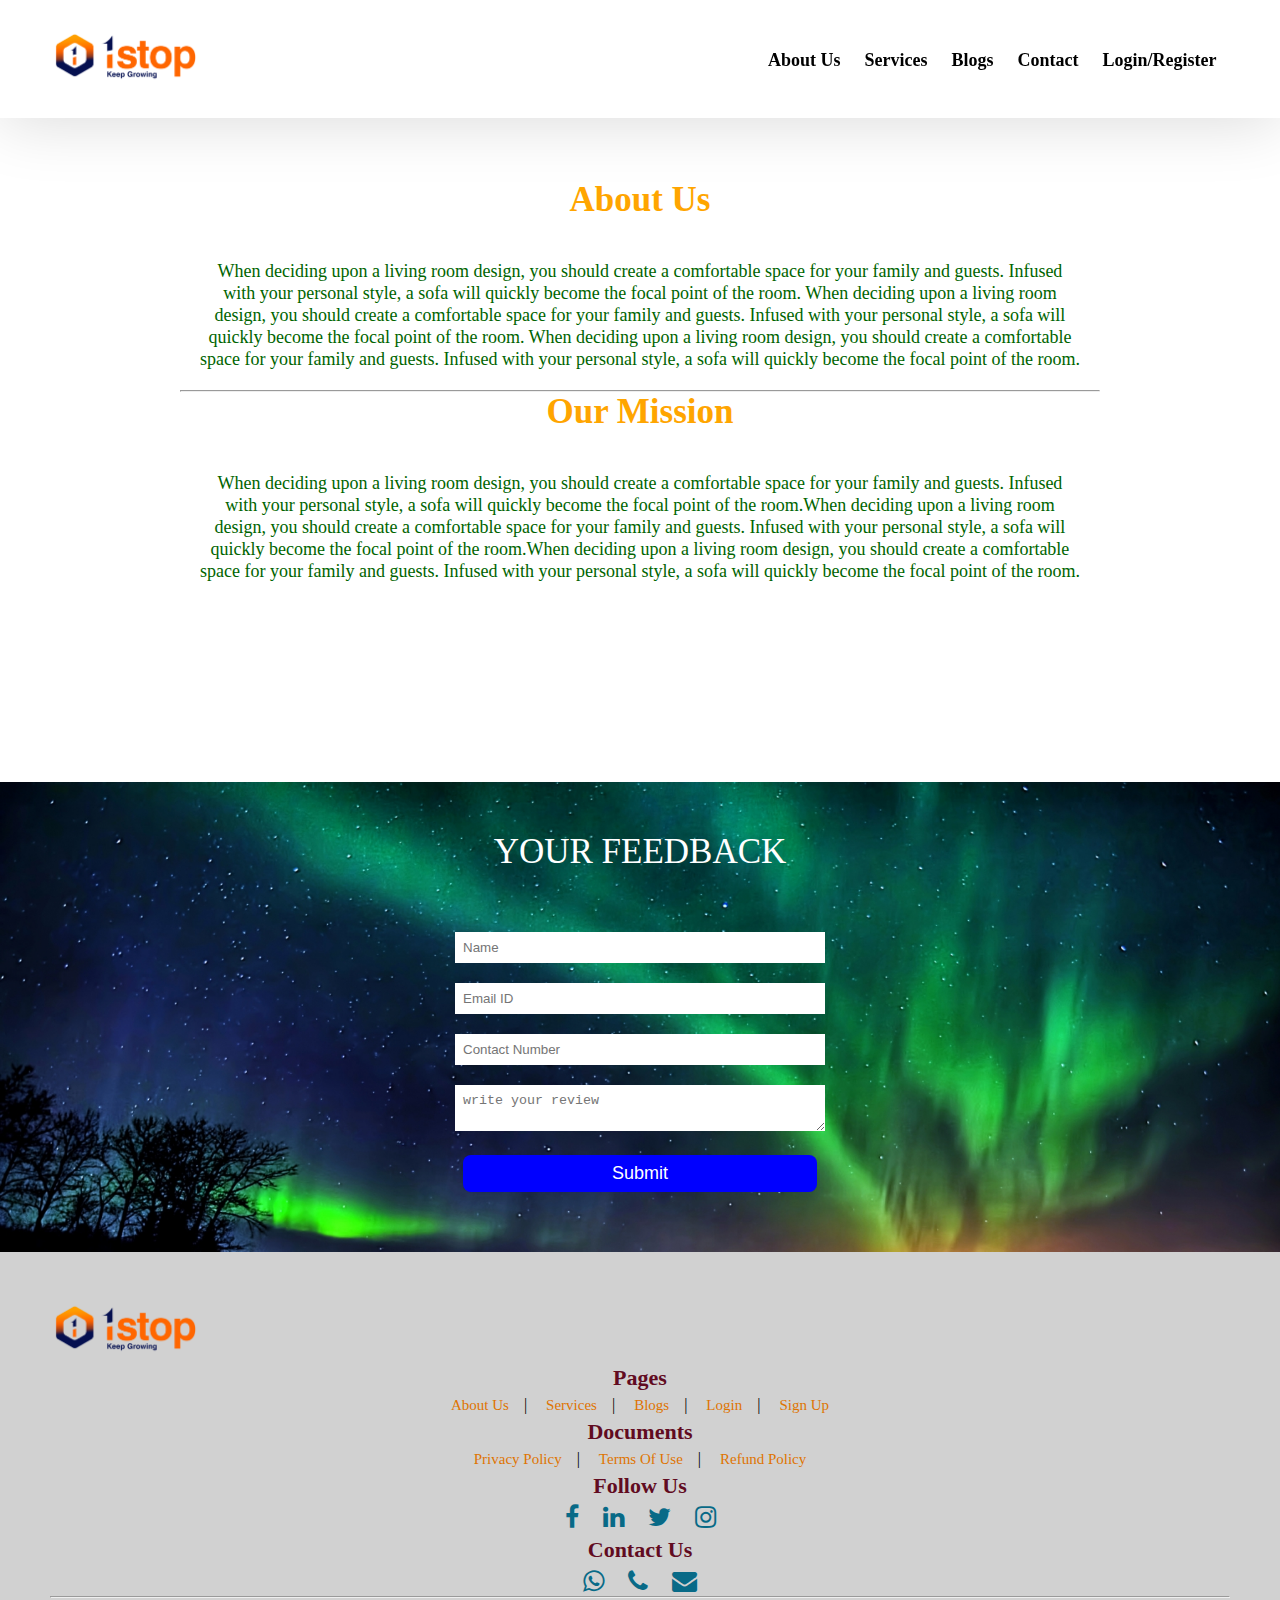
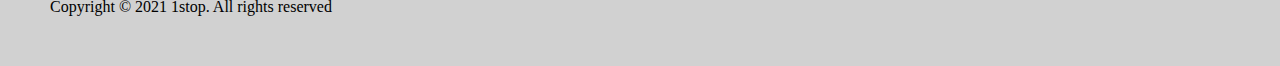
<file: about.html>
<!DOCTYPE html>
<html>

<head>
	<meta charset="utf-8">
	<title>E-commerce | About Us</title>
<link rel="stylesheet" type="text/css" href="style.css">


<link rel="stylesheet"type="text/css" href="https://cdnjs.cloudflare.com/ajax/libs/font-awesome/4.7.0/css/font-awesome.min.css"><!-- integrity="sha384-wvfXpqpZZVQGK6TAh5PVlGOfQNHSoD2xbE+QkPxCAFlNEevoEH3Sl0sibVcOQVnN" crossorigi="anonymous">-->

</head>

<body>

<nav class="nav nav_top">
	<div class="logo">
		<a href="index.html"><img src="1Stop 01.png "width ="150px"></a>
	</div>


<div class="nav_side">
	<a href="about.html">About Us</a>
	<a href="service.html">Services</a>
	<a href="blog.html">Blogs</a>
	<a href="contact.html">Contact</a>
	<a href="login.html">Login/Register</a>
	
</div>
</nav>

<div class="about_us">
	<h2>About Us</h2>
	<div class="about_content">
		<p>When deciding upon a living room design, you should create a comfortable space for your family and guests. Infused with your personal style, a sofa will quickly become the focal point of the room.
		When deciding upon a living room design, you should create a comfortable space for your family and guests. Infused with your personal style, a sofa will quickly become the focal point of the room.
	When deciding upon a living room design, you should create a comfortable space for your family and guests. Infused with your personal style, a sofa will quickly become the focal point of the room.</p>
	<hr>

	<h2>Our Mission</h2>
		<p>When deciding upon a living room design, you should create a comfortable space for your family and guests. Infused with your personal style, a sofa will quickly become the focal point of the room.When deciding upon a living room design, you should create a comfortable space for your family and guests. Infused with your personal style, a sofa will quickly become the focal point of the room.When deciding upon a living room design, you should create a comfortable space for your family and guests. Infused with your personal style, a sofa will quickly become the focal point of the room.</p>
	</div>
</div>


<div class="feed">
	<h2>YOUR FEEDBACK</h2>
	<div class="feed_form">
		<form>
			<input type="text" name="Name" placeholder="Name"><br>
			<input type="email" name="Email" placeholder="Email ID"><br>
			<input type="number" name="Number" placeholder="Contact Number"><br>
			<textarea name="Review" placeholder="write your review"></textarea><br> <!--rows="5" cols="7" -->
			<button type="submit">Submit</button>
		</form>
	</div>
	
</div>

<footer>

	<div class="footer_logo">
		<a href="index.html"><img src="1Stop 01.png "width ="150px"></a>
	</div>

	<div class="pages">
		<h3>Pages</h3>
		<a href="about.html">About Us</a>|
		<a href="service.html">Services</a>|
		<a href="blog.html">Blogs</a>|
		<a href="login.html">Login</a>|
		<a href="login.html">Sign Up</a>
	</div>

	<div class="doc">
		<h3>Documents</h3>
		<a href="">Privacy Policy</a>|
		<a href="">Terms Of Use</a>|
		<a href="">Refund Policy</a>
	</div>

	<div class="social">
		<h3>Follow Us</h3>
		<a href="https://www.facebook.com/1stopdotcom" target="_blank"><i class="fa fa-facebook" aria-hidden="true"></i></a>
		<a href="https://in.linkedin.com/company/1stop-ai"><i class="fa fa-linkedin" aria-hidden="true"></i></a>
		<a href=""><i class="fa fa-twitter" aria-hidden="true"></i></a>
		<a href=""><i class="fa fa-instagram" aria-hidden="true"></i></a>
	</div>

	<div class="contact">
		<h3>Contact Us</h3>
		<a href=""><i class="fa fa-whatsapp" aria-hidden="true"></i></a>
		<a href=""><i class="fa fa-phone" aria-hidden="true"></i></a>
		<a href=""><i class="fa fa-envelope" aria-hidden="true"></i></a>
	</div>
	<hr>
	<p>Copyright &copy; 2021 1stop. All rights reserved</p>
	



</footer>



</body>
</html>
</file>
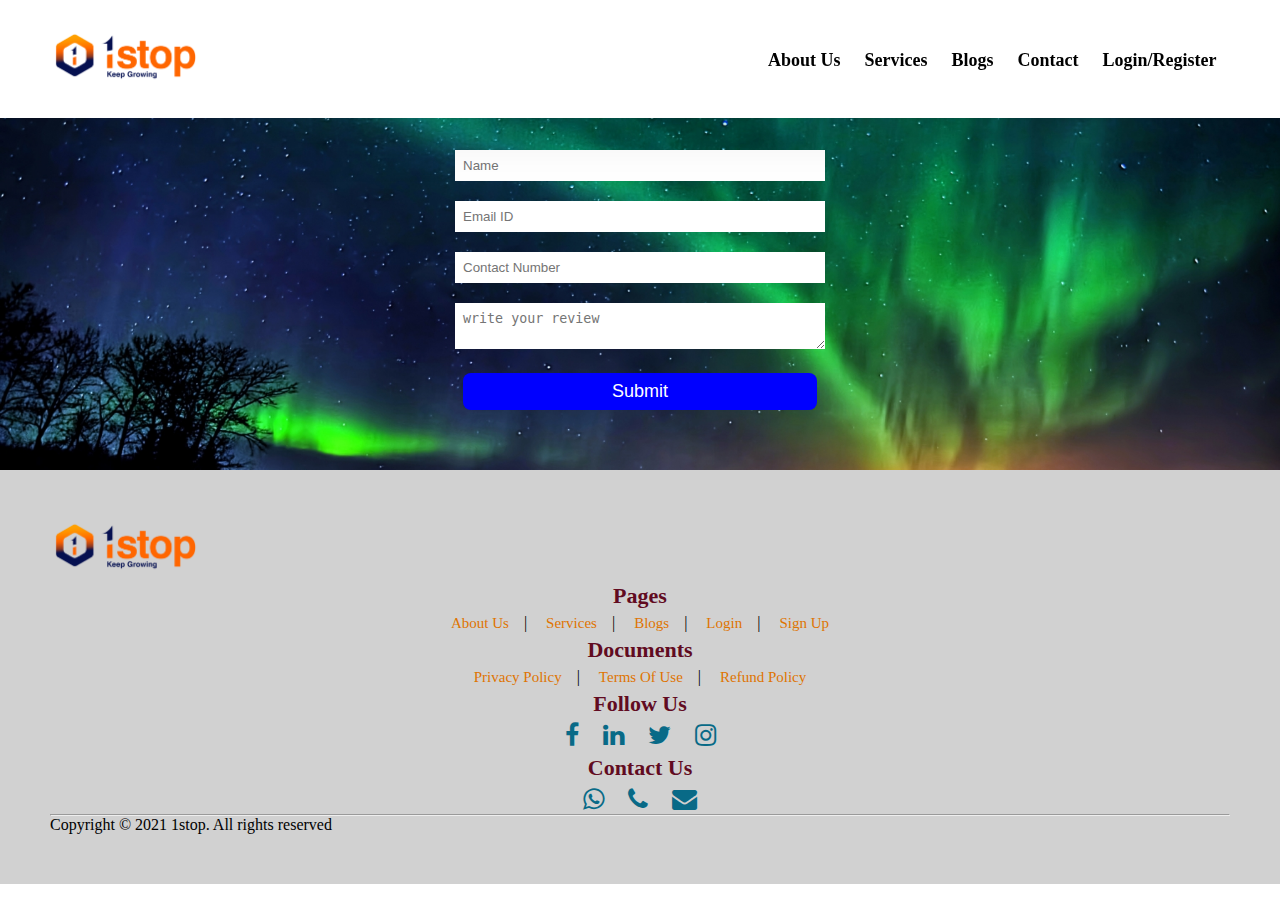
<file: blog.html>
<!DOCTYPE html>
<html>

<head>
	<meta charset="utf-8">
	<title>E-commerce</title>
<link rel="stylesheet" type="text/css" href="style.css">


<link rel="stylesheet"type="text/css" href="https://cdnjs.cloudflare.com/ajax/libs/font-awesome/4.7.0/css/font-awesome.min.css"><!-- integrity="sha384-wvfXpqpZZVQGK6TAh5PVlGOfQNHSoD2xbE+QkPxCAFlNEevoEH3Sl0sibVcOQVnN" crossorigi="anonymous">-->

</head>

<body>

<nav class="nav nav_top">
	<div class="logo">
		<a href="#"><img src="1Stop 01.png "width ="150px"></a>
	</div>


<div class="nav_side">
	<a href="about.html">About Us</a>
	<a href="service.html">Services</a>
	<a href="blog.html">Blogs</a>
	<a href="contact.html">Contact</a>
	<a href="login.html">Login/Register</a>
	
</div>
</nav>




<div class="feed">
	<h2>YOUR FEEDBACK</h2>
	<div class="feed_form">
		<form>
			<input type="text" name="Name" placeholder="Name"><br>
			<input type="email" name="Email" placeholder="Email ID"><br>
			<input type="number" name="Number" placeholder="Contact Number"><br>
			<textarea name="Review" placeholder="write your review"></textarea><br> <!--rows="5" cols="7" -->
			<button type="submit">Submit</button>
		</form>
	</div>
	
</div>

<footer>

	<div class="footer_logo">
		<a href="index.html"><img src="1Stop 01.png "width ="150px"></a>
	</div>

	<div class="pages">
		<h3>Pages</h3>
		<a href="about.html">About Us</a>|
		<a href="service.html">Services</a>|
		<a href="blog.html">Blogs</a>|
		<a href="login.html">Login</a>|
		<a href="login.html">Sign Up</a>
	</div>

	<div class="doc">
		<h3>Documents</h3>
		<a href="">Privacy Policy</a>|
		<a href="">Terms Of Use</a>|
		<a href="">Refund Policy</a>
	</div>

	<div class="social">
		<h3>Follow Us</h3>
		<a href="https://www.facebook.com/1stopdotcom" target="_blank"><i class="fa fa-facebook" aria-hidden="true"></i></a>
		<a href="https://in.linkedin.com/company/1stop-ai"><i class="fa fa-linkedin" aria-hidden="true"></i></a>
		<a href=""><i class="fa fa-twitter" aria-hidden="true"></i></a>
		<a href=""><i class="fa fa-instagram" aria-hidden="true"></i></a>
	</div>

	<div class="contact">
		<h3>Contact Us</h3>
		<a href=""><i class="fa fa-whatsapp" aria-hidden="true"></i></a>
		<a href=""><i class="fa fa-phone" aria-hidden="true"></i></a>
		<a href=""><i class="fa fa-envelope" aria-hidden="true"></i></a>
	</div>
	<hr>
	<p>Copyright &copy; 2021 1stop. All rights reserved</p>
	



</footer>



</body>
</html>
</file>
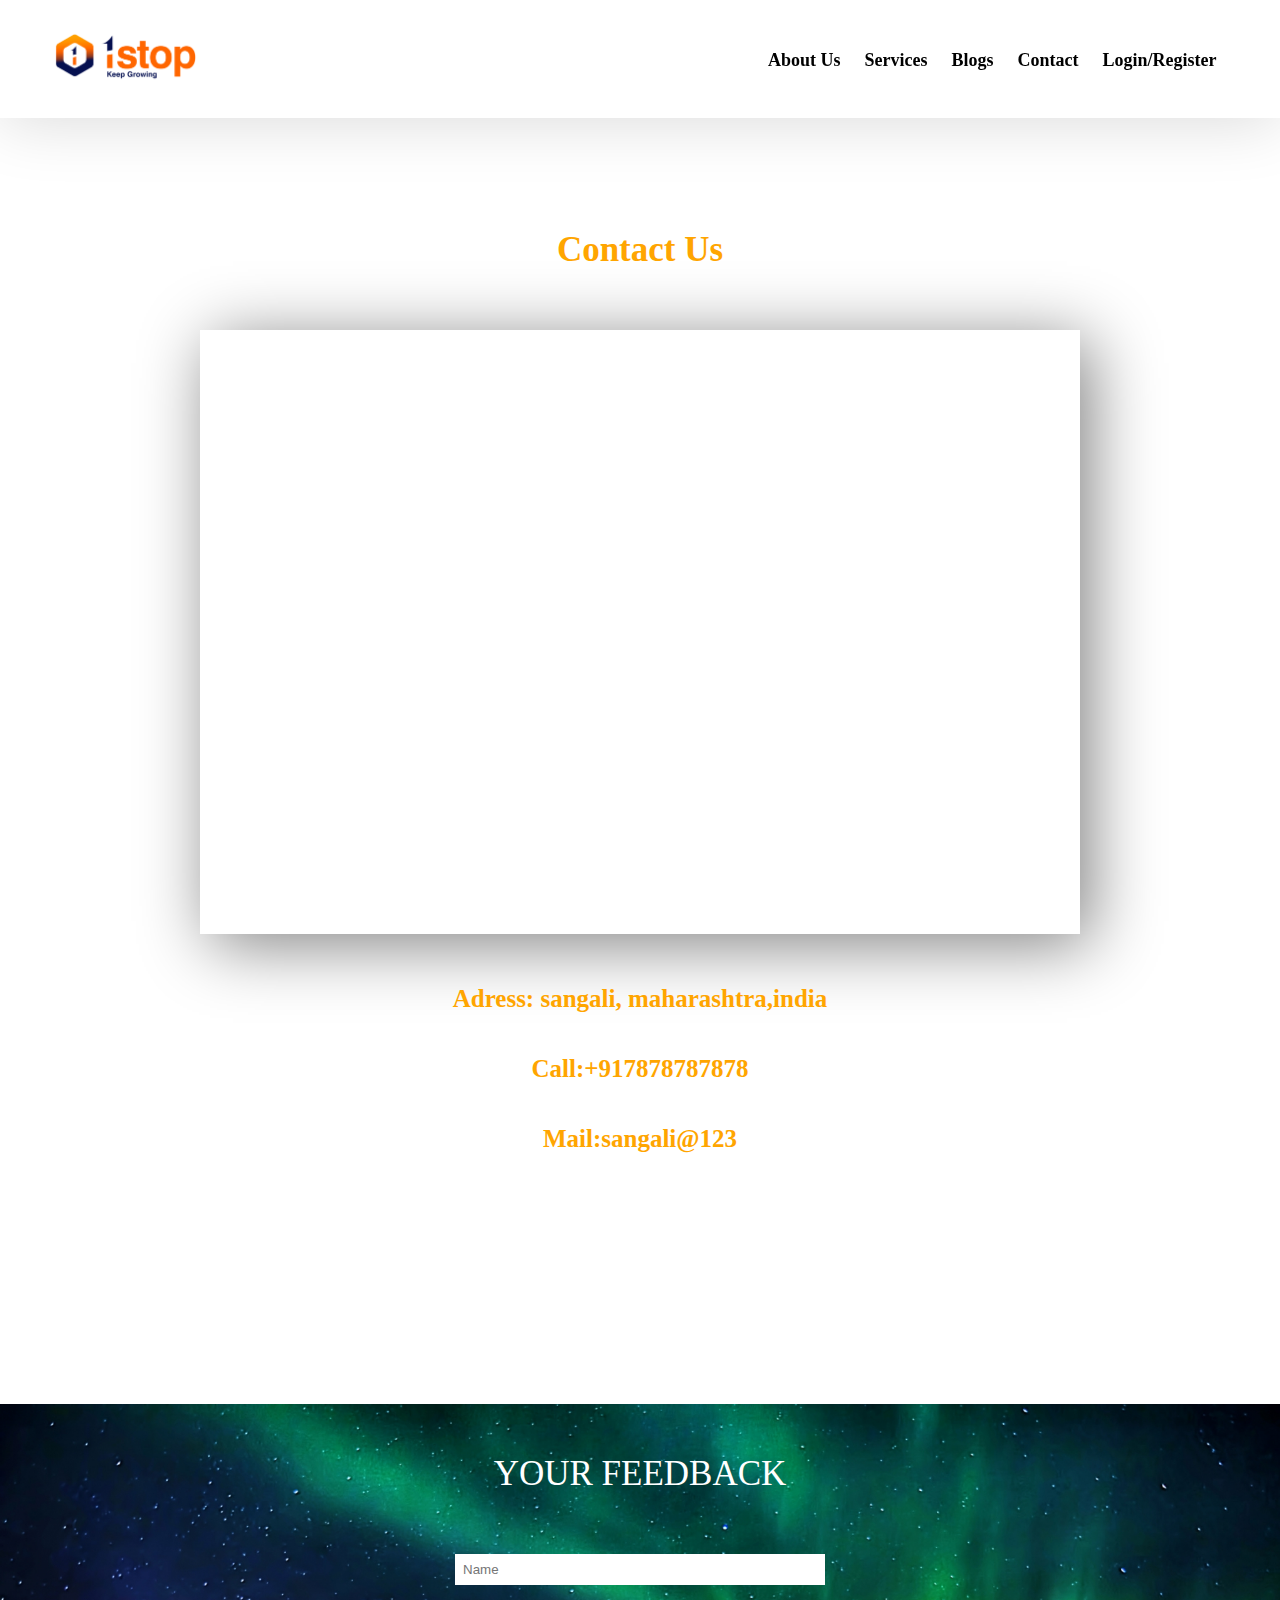
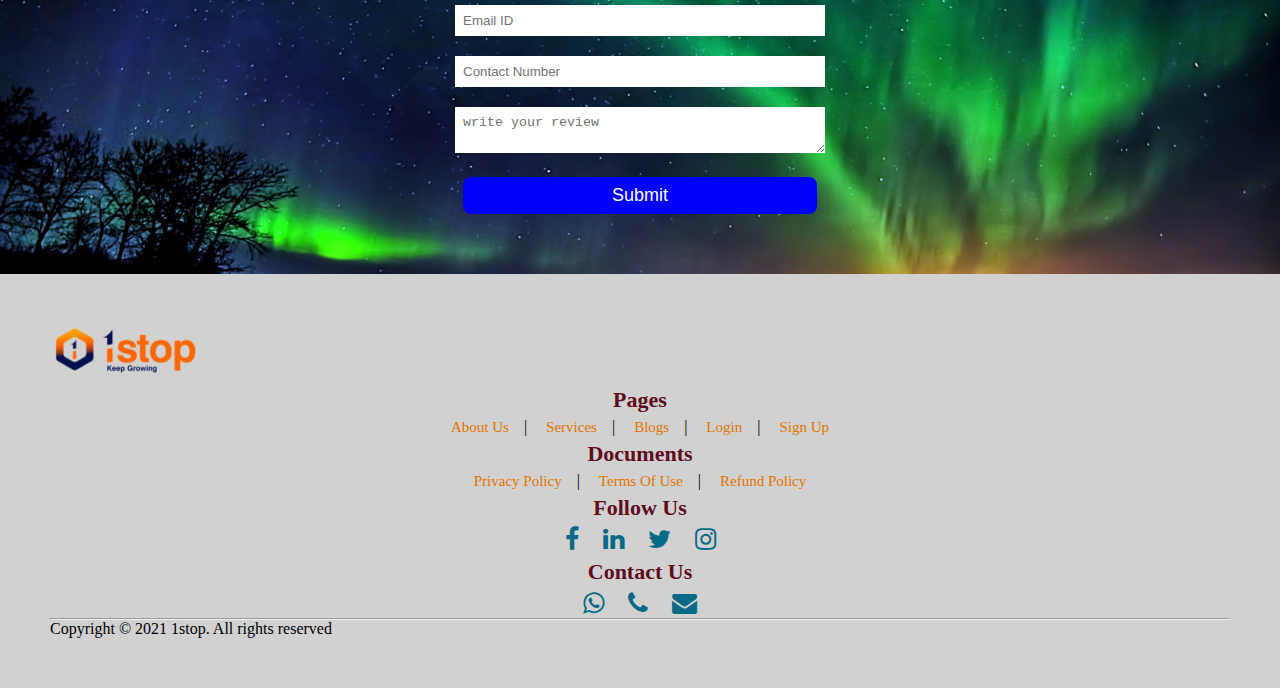
<file: contact.html>
<!DOCTYPE html>
<html>

<head>
	<meta charset="utf-8">
	<title>E-commerce</title>
<link rel="stylesheet" type="text/css" href="style.css">


<link rel="stylesheet"type="text/css" href="https://cdnjs.cloudflare.com/ajax/libs/font-awesome/4.7.0/css/font-awesome.min.css"><!-- integrity="sha384-wvfXpqpZZVQGK6TAh5PVlGOfQNHSoD2xbE+QkPxCAFlNEevoEH3Sl0sibVcOQVnN" crossorigi="anonymous">-->

</head>

<body>

<nav class="nav nav_top">
	<div class="logo">
		<a href="index.html"><img src="1Stop 01.png "width ="150px"></a>
	</div>


<div class="nav_side">
	<a href="about.html">About Us</a>
	<a href="service.html">Services</a>
	<a href="blog.html">Blogs</a>
	<a href="contact.html">Contact</a>
	<a href="login.html">Login/Register</a>
	
</div>
</nav>


<div class="contact_container">
	<h2>Contact Us</h2>
	<div class="g_map">
		<iframe src="https://www.google.com/maps/embed?pb=!1m18!1m12!1m3!1d61094.96039423669!2d74.5490803687234!3d16.854361476239056!2m3!1f0!2f0!3f0!3m2!1i1024!2i768!4f13.1!3m3!1m2!1s0x3bc10c8187f060eb%3A0x37911f53cdc1ddb3!2sSangli%2C%20Maharashtra!5e0!3m2!1sen!2sin!4v1630496242911!5m2!1sen!2sin" width="800" height="600" style="border:0;" allowfullscreen="" loading="lazy"></iframe>
	</div>
	<div class="contact_content">
		<p><b>Adress: sangali, maharashtra,india</b></p>
		<p><b>Call:+917878787878</b></p>
		<p><b>Mail:sangali@123</b></p>

		
	</div>
	
</div>


<div class="feed">
	<h2>YOUR FEEDBACK</h2>
	<div class="feed_form">
		<form>
			<input type="text" name="Name" placeholder="Name"><br>
			<input type="email" name="Email" placeholder="Email ID"><br>
			<input type="number" name="Number" placeholder="Contact Number"><br>
			<textarea name="Review" placeholder="write your review"></textarea><br> <!--rows="5" cols="7" -->
			<button type="submit">Submit</button>
		</form>
	</div>
	
</div>

<footer>

	<div class="footer_logo">
		<a href="index.html"><img src="1Stop 01.png "width ="150px"></a>
	</div>

	<div class="pages">
		<h3>Pages</h3>
		<a href="about.html">About Us</a>|
		<a href="service.html">Services</a>|
		<a href="blog.html">Blogs</a>|
		<a href="login.html">Login</a>|
		<a href="login.html">Sign Up</a>
	</div>

	<div class="doc">
		<h3>Documents</h3>
		<a href="">Privacy Policy</a>|
		<a href="">Terms Of Use</a>|
		<a href="">Refund Policy</a>
	</div>

	<div class="social">
		<h3>Follow Us</h3>
		<a href="https://www.facebook.com/1stopdotcom" target="_blank"><i class="fa fa-facebook" aria-hidden="true"></i></a>
		<a href="https://in.linkedin.com/company/1stop-ai"><i class="fa fa-linkedin" aria-hidden="true"></i></a>
		<a href=""><i class="fa fa-twitter" aria-hidden="true"></i></a>
		<a href=""><i class="fa fa-instagram" aria-hidden="true"></i></a>
	</div>

	<div class="contact">
		<h3>Contact Us</h3>
		<a href=""><i class="fa fa-whatsapp" aria-hidden="true"></i></a>
		<a href=""><i class="fa fa-phone" aria-hidden="true"></i></a>
		<a href=""><i class="fa fa-envelope" aria-hidden="true"></i></a>
	</div>
	<hr>
	<p>Copyright &copy; 2021 1stop. All rights reserved</p>
	



</footer>



</body>
</html>
</file>
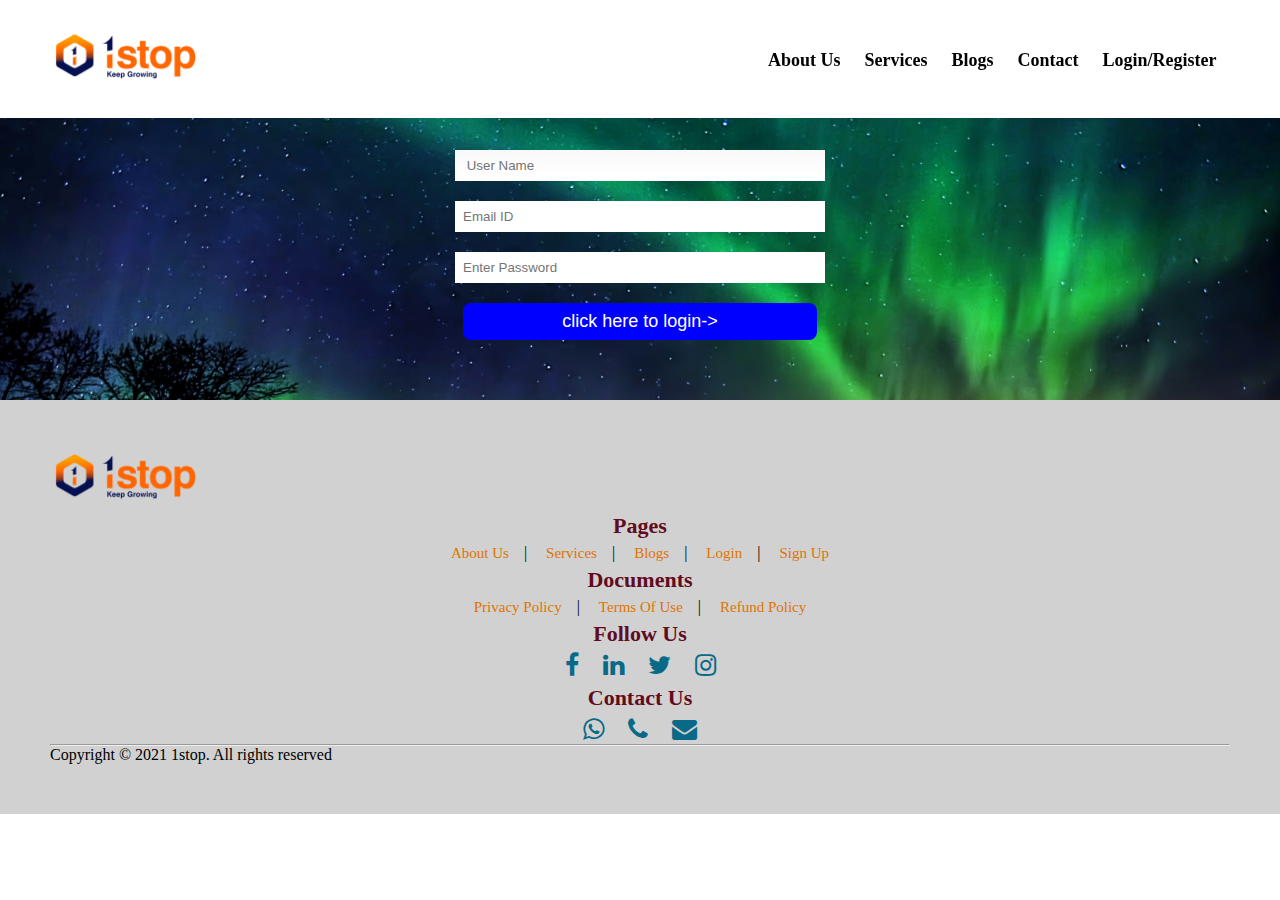
<file: login.html>
<!DOCTYPE html>
<html>

<head>
	<meta charset="utf-8">
	<title>E-commerce</title>
<link rel="stylesheet" type="text/css" href="style.css">


<link rel="stylesheet"type="text/css" href="https://cdnjs.cloudflare.com/ajax/libs/font-awesome/4.7.0/css/font-awesome.min.css"><!-- integrity="sha384-wvfXpqpZZVQGK6TAh5PVlGOfQNHSoD2xbE+QkPxCAFlNEevoEH3Sl0sibVcOQVnN" crossorigi="anonymous">-->

</head>

<body>

<nav class="nav nav_top">
	<div class="logo">
		<a href="index.html"><img src="1Stop 01.png "width ="150px"></a>
	</div>


<div class="nav_side">
	<a href="about.html">About Us</a>
	<a href="service.html">Services</a>
	<a href="blog.html">Blogs</a>
	<a href="contact.html">Contact</a>
	<a href="login.html">Login/Register</a>
	
</div>
</nav>




<div class="feed">
	<h2>YOUR FEEDBACK</h2>
	<div class="feed_form">
		<form>
			<input type="text" name="Name" placeholder=" User Name"><br>
			<input type="email" name="Email" placeholder="Email ID"><br>
			<input type="password" name="password" placeholder="Enter Password"><br>
			
			<button type="submit">click here to login-></button>
		</form>
	</div>
	
</div>

<footer>

	<div class="footer_logo">
		<a href="index.html"><img src="1Stop 01.png "width ="150px"></a>
	</div>

	<div class="pages">
		<h3>Pages</h3>
		<a href="about.html">About Us</a>|
		<a href="service.html">Services</a>|
		<a href="blog.html">Blogs</a>|
		<a href="login.html">Login</a>|
		<a href="login.html">Sign Up</a>
	</div>

	<div class="doc">
		<h3>Documents</h3>
		<a href="">Privacy Policy</a>|
		<a href="">Terms Of Use</a>|
		<a href="">Refund Policy</a>
	</div>

	<div class="social">
		<h3>Follow Us</h3>
		<a href="https://www.facebook.com/1stopdotcom" target="_blank"><i class="fa fa-facebook" aria-hidden="true"></i></a>
		<a href="https://in.linkedin.com/company/1stop-ai"><i class="fa fa-linkedin" aria-hidden="true"></i></a>
		<a href=""><i class="fa fa-twitter" aria-hidden="true"></i></a>
		<a href=""><i class="fa fa-instagram" aria-hidden="true"></i></a>
	</div>

	<div class="contact">
		<h3>Contact Us</h3>
		<a href=""><i class="fa fa-whatsapp" aria-hidden="true"></i></a>
		<a href=""><i class="fa fa-phone" aria-hidden="true"></i></a>
		<a href=""><i class="fa fa-envelope" aria-hidden="true"></i></a>
	</div>
	<hr>
	<p>Copyright &copy; 2021 1stop. All rights reserved</p>
	



</footer>



</body>
</html>
</file>
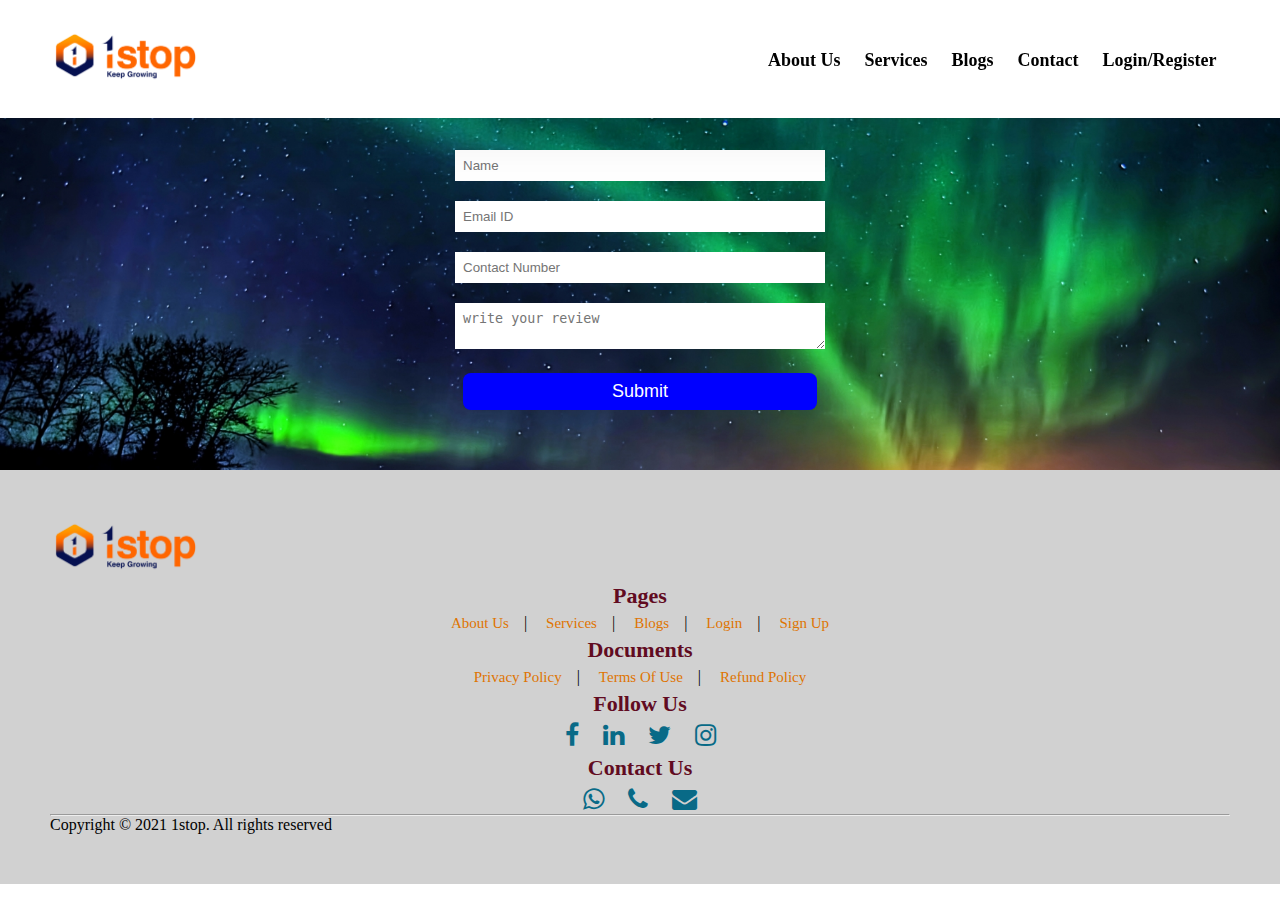
<file: service.html>
<!DOCTYPE html>
<html>

<head>
	<meta charset="utf-8">
	<title>E-commerce</title>
<link rel="stylesheet" type="text/css" href="style.css">


<link rel="stylesheet"type="text/css" href="https://cdnjs.cloudflare.com/ajax/libs/font-awesome/4.7.0/css/font-awesome.min.css"><!-- integrity="sha384-wvfXpqpZZVQGK6TAh5PVlGOfQNHSoD2xbE+QkPxCAFlNEevoEH3Sl0sibVcOQVnN" crossorigi="anonymous">-->

</head>

<body>

<nav class="nav nav_top">
	<div class="logo">
		<a href="index.html"><img src="1Stop 01.png "width ="150px"></a>
	</div>


<div class="nav_side">
	<a href="about.html">About Us</a>
	<a href="service.html">Services</a>
	<a href="blog.html">Blogs</a>
	<a href="contact.html">Contact</a>
	<a href="login.html">Login/Register</a>
	
</div>
</nav>




<div class="feed">
	<h2>YOUR FEEDBACK</h2>
	<div class="feed_form">
		<form>
			<input type="text" name="Name" placeholder="Name"><br>
			<input type="email" name="Email" placeholder="Email ID"><br>
			<input type="number" name="Number" placeholder="Contact Number"><br>
			<textarea name="Review" placeholder="write your review"></textarea><br> <!--rows="5" cols="7" -->
			<button type="submit">Submit</button>
		</form>
	</div>
	
</div>

<footer>

	<div class="footer_logo">
		<a href="index.html"><img src="1Stop 01.png "width ="150px"></a>
	</div>

	<div class="pages">
		<h3>Pages</h3>
		<a href="about.html">About Us</a>|
		<a href="service.html">Services</a>|
		<a href="blog.html">Blogs</a>|
		<a href="login.html">Login</a>|
		<a href="login.html">Sign Up</a>
	</div>

	<div class="doc">
		<h3>Documents</h3>
		<a href="">Privacy Policy</a>|
		<a href="">Terms Of Use</a>|
		<a href="">Refund Policy</a>
	</div>

	<div class="social">
		<h3>Follow Us</h3>
		<a href="https://www.facebook.com/1stopdotcom" target="_blank"><i class="fa fa-facebook" aria-hidden="true"></i></a>
		<a href="https://in.linkedin.com/company/1stop-ai"><i class="fa fa-linkedin" aria-hidden="true"></i></a>
		<a href=""><i class="fa fa-twitter" aria-hidden="true"></i></a>
		<a href=""><i class="fa fa-instagram" aria-hidden="true"></i></a>
	</div>

	<div class="contact">
		<h3>Contact Us</h3>
		<a href=""><i class="fa fa-whatsapp" aria-hidden="true"></i></a>
		<a href=""><i class="fa fa-phone" aria-hidden="true"></i></a>
		<a href=""><i class="fa fa-envelope" aria-hidden="true"></i></a>
	</div>
	<hr>
	<p>Copyright &copy; 2021 1stop. All rights reserved</p>
	



</footer>



</body>
</html>
</file>
<file: style.css>
*{
 	margin: 0;
 	padding: 0;
 }
 body{
 	/*background-size: cover;
 	background-position: center;*/

 }
 .nav{
	background-color: white;
	z-index: 9;
	padding: 10px;
	padding-left: 30px;
	padding-right: 20px;
	display: flex;
	box-shadow: 0px 3px 65px 0px rgba(0, 0, 0, .15);
}
 
 .nav_top{
 	position:fixed;          
 	top: 0;
 	right: 0;
 	left: 0;
 }

.logo{
	float: left;
	width: 60%;
	margin-top:none;

}
.logo img{
	padding: 20px;
	box-shadow: none;
}

.nav_side{
	margin-top: 40px;
	float: right;
	width: 40%;
}
.nav_side a{
	padding-right: 20px;
	text-decoration: none;
	text-align: right;
	color: black;
	font-family: Basely;
	font-size: 18px;
	font-weight: bold;
	justify-content: center;
	align-items: center;
	align-content: center;	
	text-align: center;

}
.nav_side a:hover{
	color: #FF8000;
	font-size: 20px;
	text-decoration: underline;
	text-shadow: 2px 2px #F3E2A9;
	transition: all 0.7s ease;
}
.main{
	padding-top: 100px;
	padding-bottom: 400px;
	background-image: url("https://png.pngtree.com/thumb_back/fw800/back_our/20190622/ourmid/pngtree-creative-synthesis-simple-book-education-and-training-background-image_219497.jpg");
    background-position: center;
    background-size: cover;
	background-repeat: no-repeat;
	background-attachment: fixed;
	height: 70vh;
}
.main .main_content{
	padding-top: 20px;
	margin-left: 30px;
	margin-right: 30px;

}
.main .main_content h2{
	color: brown;
	font-family: Basely;
	font-weight: bold;
	text-align: center;
	font-size: 50px;
	/*line-height: 20px;*/
}
.main .main_content h2 span{
	color: #5F4C0B;
	font-size: 20px;
	opacity: 0.6;
	font-weight: lighter;
}
.main .main_content h2:hover{
	color: #B18904;
	font-weight: 500;
}
.main .main_content h2 span:hover{
	color: brown;
	font-weight:normal;
}
.main .main_content .btn{
	margin:100px 500px;   /*contents come in center*/
	


}
.main .main_content .btn a{
	text-align:center ;
	margin: 20px;
	padding: 10px 10px;
	background-color: blue;
	color: white;
	border: 1px solid snow;
	border-radius: 10px;
	text-decoration: none;
	font-family: Basely;
	box-shadow: 5px 5px 35px 5px #E0E0F8;


}
.main .main_content .btn a:hover{
	background-color:#F3F781;
	color: blue;
	border: none;
	font-weight: bold;
	transition: all 0.7s ease;
}

/*.products h1{
	text-align: center;
	padding: 30px;
	font-family: Basely;
	font-size: 40px;
	color: #21610B;
	font-weight: lighter;
}
.products img{
	padding: 10px;
}*/

.products h2{
	text-align: center;
	color:#0B615E;
	font-weight: lighter;
	font-size: 35px;
	font-family: Basely;
	padding: 50px;
}
.products .products_container{

	display: flex;
}

.products .products_container .item:hover{
	box-shadow:0px 3px 65px 0px #848484;
}
.products .products_container .item .item_content{
	margin-left: 30px;
	margin-bottom:50px;
	text-align: center;
}
/*.products .products_container .item .item-img{
	width: 100%;
	height: 250px;
	overflow: hidden;*/

.products .products_container .item  .item_content a{
	text-decoration: none;
	color: white;
	background-color:#0000FF;
	font-family: Basely;
	font-size: 18px;
	border-radius: 5px;
	padding: 5px;
}
.products .products_container .item .item_content h3{
	padding-top: 20px;
	font-weight: bold;
	font-family: Basely;
	color: #610B4B;
}
.products .products_container .item  .item_content a:hover{
	background-color:#F3F781;
	color: blue;
	font-size: 20px;
	border-radius: 8px;
	transition: 0.8s;
}
.products .products_container .item .item_content p{
	font-family: Basely;
	color:#0080FF;
	background-color:#F5EFFB;
	padding: 5px;
	margin: 30px;


}
.products .products_container .item .item_content p:hover{
	color:#0080FF;
	background-color:#EFFBEF;
}
.products .product_btn{
	margin:50px ;
	text-align: center;
}
.products .product_btn a{
	padding:10px;
	text-decoration: none;
	background-color:#0000FF;
	color: white;
	border-radius:10px;
}
.products .product_btn a:hover{
	padding:10px;
	text-decoration: none;
	border-radius:10px;
	background-color:#F3F781;
	color: blue;
	border: none;
	font-weight: bold;
	transition: all 0.7s ease;
}
.keypoint{
	padding: 50px;
	margin: 20px;
}
.keypoint h2{
	text-align: center;
	color:#0B615E;
	font-weight: lighter;
	font-size: 35px;
	font-family: Basely;
	padding-bottom: 100px;
}
.keypoint .key_container{
	display: flex;
}
.keypoint .key_container .key_content{
	width: 50%;
	padding: 10px;
	float: left;
}
.keypoint .key_container .key_img{
	margin-left:120px;
	width: 50%;
	padding: 10px;
	float:right;
}
.keypoint .key_container .key_content li{
	padding:15px;
	border-left: 2px solid #2EFE2E;
	border-right: 2px solid #2EFE2E;
	box-shadow:0px 3px 65px 0px #D8D8D8;
	font-size: 18px;
	font-family: Basely;
	color:#190707;
	list-style:disc;

}
.keypoint .key_container .key_content li:hover{
	background-color:#EFFBEF;
	font-size:19px;
}
.testi{
	padding: 50px;
}
.testi h2{
	text-align: center;
	color:#0B615E;
	font-weight: lighter;
	font-size: 35px;
	font-family: Basely;
	padding-bottom: 50px;
}
.testi_container{
	margin-right: 10%;
	margin-left: 10%;
	text-align: center;
}
.testi .testi_container .carousel-inner{
	background-color:#94F4FB;

}
.testi .testi_container .item{
	width: 100%;
	padding: 20px;
} 
.testi .testi_container .item .item_img{
	margin-top:50px ;
	width: 100%;
	overflow:inherit;
	text-align: center;
}
.testi .testi_container .item .item_img img{
	border-radius: 50%;
	box-shadow:10px 10px 65px 30px white,10px 10px 70px 100px #C0F2FD;
}
.testi .testi_container .carousel .carousel-inner .item .item_content h3{
	padding-top: 50px;
	font-size: 25px;
	font-family:Basely;
	color:#010008;
	padding-bottom: 5px;
}
.testi .testi_container .carousel .carousel-inner .item .item_content {
	padding-bottom:50px ;
	font-size: 20px;
	font-family:Basely;
	color:#010008;
	padding-bottom: 5px;
	font-weight:lighter ;
}

.team{
	padding: 50px;
}
.team h2{
	text-align: center;
	color:#0B615E;
	font-weight: lighter;
	font-size: 35px;
	font-family: Basely;
	padding-bottom: 50px;
}
.team .team_container{
	display: flex;
}
.team .team_container .team_video{
	width: 50%;
	padding: 20px;
}
.team .team_container .team_video video{
	width: 100%;
	border: 10px solid orange;
	outline: none;

}
.team .team_container .team_content{
	width: 30%;
	padding: 20px;
	margin-left: 50px;
}
.team .team_container .team_content p{
	font-size: 15px;
	font-family:Basely;
	color:#010008;
}
.feed{
	padding: 50px;
	background-image: url(feed.jpg);
	background-size: cover;
}
.feed h2{
	text-align: center;
	color:white;
	font-weight: lighter;
	font-size: 35px;
	font-family: Basely;
	padding-bottom: 50px;	
}
.feed .feed_form{
	text-align: center;
}
.feed .feed_form form{
	20px;
}
.feed .feed_form form input{
	width: 30%;
	margin: 10px;
	padding: 8px;
	outline: none;
	border: none;
}
.feed .feed_form form textarea{
	width: 30%;
	margin: 10px;
	padding: 8px;
	outline: none;
	border: none;
}
.feed .feed_form form button{
	font-size: 18px;
	width: 30%;
	margin: 10px;
	padding: 8px;
	outline: none;
	border: none;
	background-color:#0000FF;
	color: white;
	border-radius: 8px;

}
.feed .feed_form form button:hover{
	padding:10px;
	text-decoration: none;
	border-radius:10px;
	background-color:#F3F781;
	color: blue;
	border: none;
	font-weight: bold;
	transition: all 0.7s ease;
}

.about_us{
	padding: 180px;
}
.about_us h2{
	text-align: center;
	color:orange;
	font-size: 35px;
	font-family: Basely;
	padding-bottom: 20px;
	
}
.about_us p{
	font-size: 18px;
	color: darkgreen;
	padding: 20px;
	text-align: center;
	line-height: 22px;
}
.contact_container{
	padding: 200px;
	text-align: center;
}
.contact_container h2{
	font-size: 35px;
	font-family: Basely;
	color:orange;
	padding: 30px;
	padding-bottom: 60px;

}
.contact_container .contact_content{
	padding: 30px;
	font-size: 25px;
	font-family: Basely;
	color:orange;
	line-height: 70px;

}.contact_container .g_map{
	border: lightcoral;
	box-shadow: 10px 10px 65px gray;
}

footer{
	background-color: #d1d1d1;
	padding: 50px;
}
footer .pages{
	text-align: center;
}
footer .pages h3{
	font-size: 22px;
	font-family:Basely;
	font-weight: bold;
	color: #610B21;
	padding: 5px;
}
footer .pages a{
	text-decoration: none;
	margin: 15px;
	color: #DF7401;
	font-size: 15px;
}
footer .pages a:hover{
	color: black;
	font-size: 16px;
}
footer .doc{
	text-align: center;
}
footer .doc h3{
	font-size: 22px;
	font-family:Basely;
	font-weight: bold;
	color: #610B21;
	padding: 5px;
}
footer .doc a{
	text-decoration: none;
	margin: 15px;
	color: #DF7401;
	font-size: 15px;
}
footer .doc a:hover{
	color: black;
	font-size: 16px;
}
footer .social{
	text-align: center;
}
footer .social h3{
	font-size: 22px;
	font-family:Basely;
	font-weight: bold;
	color: #610B21;
	padding: 5px;
}
footer .contact{
	text-align: center;
}
footer .contact h3{
	font-family:Basely;
	font-weight: bold;
	font-size: 22px;
	color: #610B21;
	padding: 5px;
}
footer .contact a{
	margin-top: 10px;
	padding: 10px;
	font-size: 25px;
	color: #086A87;
}
footer .contact a:hover{
	color:#86B404;
	font-size: 26px;
}
footer .social a{
	margin-top: 10px;
	padding: 10px;
	font-size: 25px;
	color: #086A87;
}
footer .social a:hover{
	color:#86B404;
	font-size: 26px;
}





@media screen and (max-width:480px){
    
    .nav-side{
		margin:5px;
		padding:10px;
       /* display:grid;
		float:none;*/
		
		
        
	}.nav_side a{
		font-size: 15px;
		padding: 2px;
		margin: 2px;
		display: block;
		background-color: rgb(243, 240, 234);
        box-shadow: 0px 2px 10px 0px rgb(151, 169, 248);
	}
	/*.nav_top .nav-side{
		display:grid;
	}*/
	body{
		background-size: cover;
		background-position: center;
   
	}
	.nav{
		padding: 2px;
		padding-left: 5px;
		padding-right: 5px;
		/*display:grid;*/

		
	}

	.main{
        margin-top: 20px;
        height: 130vh;
        background-attachment:initial; 
		   
        }
		.nav_side a:hover{
			color: rgb(221, 155, 252);
		}


		main .main_content{
			padding-top: 10px;
			margin-left: 20px;
			margin-right: 20px;
		
		}
		.main .main_content h2{
			padding-top: 30px;
			font-size: 40px;
			/*line-height: 20px;*/
		}
		
		.main .main_content h2:hover{
			
			font-weight: 400;
		}
		
		.main .main_content .btn{
			margin: 50px 100px;   /*contents come in center*/
			
		
		
		}
		.main .main_content .btn a{
			margin: 10px;		
		
		}
		.products h2{
			font-size: 30px;
			padding: 40px;
		}
		.products .products_container{
		
			display:grid;
		}
		
		.products .products_container .item:hover{
			box-shadow:0px 3px 65px 0px #848484;
		}
		.keypoint .key_container{
			display:grid;
		}
		.keypoint .key_img{
			background-position:center;
		}
		.keypoint .key_img img{
			width: 200px;
			height: 300px;
			
		}
		.team .team_container{
		display:grid;
		}
		.team .team_container .team_content{
			width: 100%;
			padding: 10px;
			margin-left: 5px;
		}
		.team .team_container .team_video{
			width: 100%;
			padding: 20px;
		}
		.team .team_container .team_video video{
			width: 100%;
			border: 10px solid rgb(253, 220, 159);
			outline: none;
		
		}
		
		
	 
}
</file>
